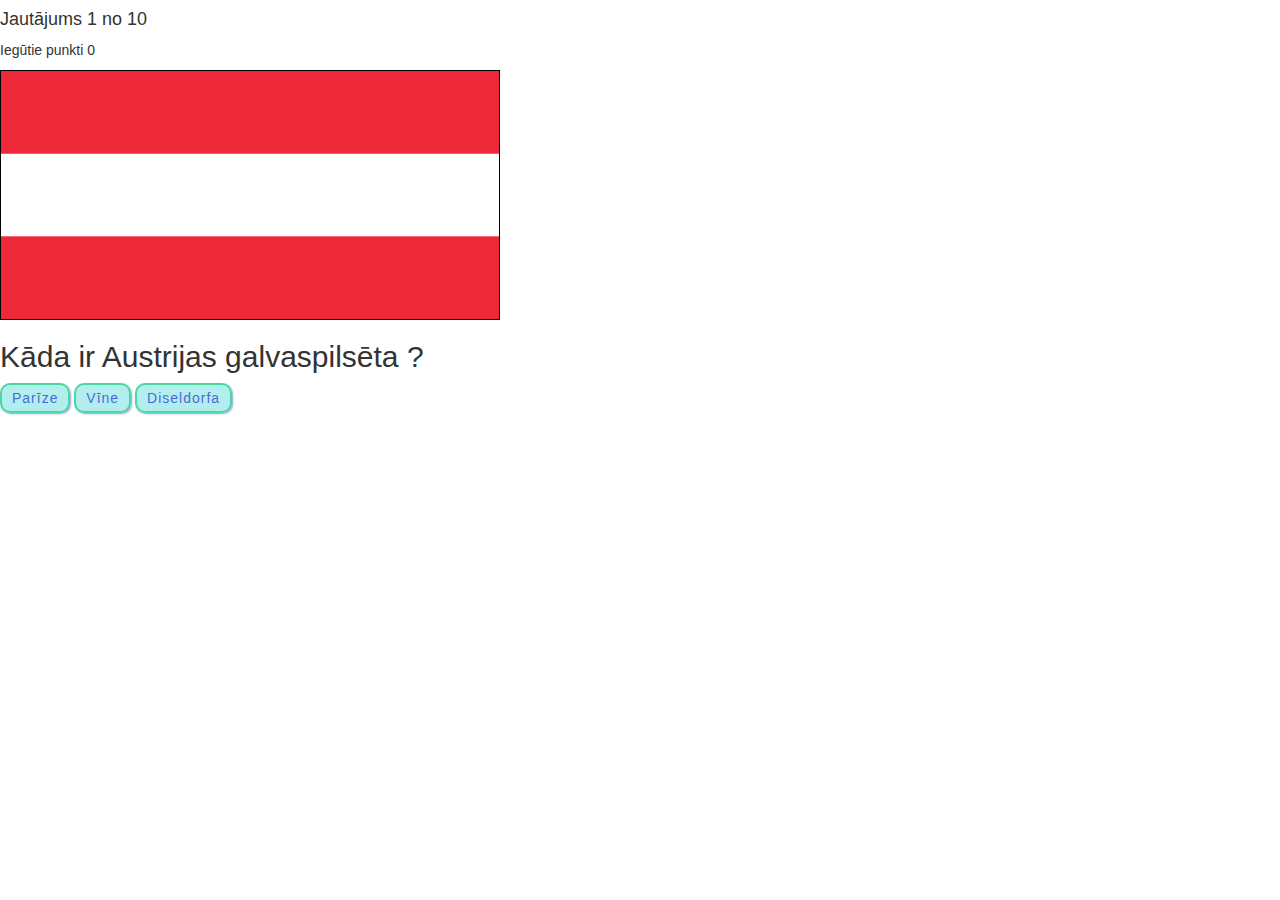
<file: spele_valstis/spele_valstis.html>
<!DOCTYPE html>
<html lang="lv-LV">

<head>
    <title>Valstu spēle</title>
    <link rel="stylesheet" href="css/bootstrap.min.css" media="screen" title="no title" charset="utf-8">
    <link rel="stylesheet" href="css/custom.css" media="screen" title="no title" charset="utf-8">
    <meta charset="utf-8">

</head>

<body>
   
    <div id="wrap">
        <div id="main">
            
            <div id="spele">
            
            <h4 id="jautajuma_nr">Jautājums 1 no 10</h4>
            <p id="punkti">Iegūtie punkti:</p>

            <img id="karogs" src="img/norvegija.png" />
            
            <h2 id="teksts">Novēģijas galvaspilsēta?</h2>
            
            <button id="atbilde_0" value="atbilde_0">Atbilde 1</button>
            <button id="atbilde_1" value="atbilde_1">Atbilde 2</button>
            <button id="atbilde_2" value="atbilde_2">Atbilde 3</button>


            </div>


           

        </div>
    </div>
</body>


<script
			  src="https://code.jquery.com/jquery-3.4.1.min.js"
			  integrity="sha256-CSXorXvZcTkaix6Yvo6HppcZGetbYMGWSFlBw8HfCJo="
			  crossorigin="anonymous"></script>
<script type="text/javascript" src="javascript/bootstrap.min.js"></script>
<script type="text/javascript" src="javascript/custom.js"></script>

<script>
izveleties_tekstus();
</script>

</html>
</file>
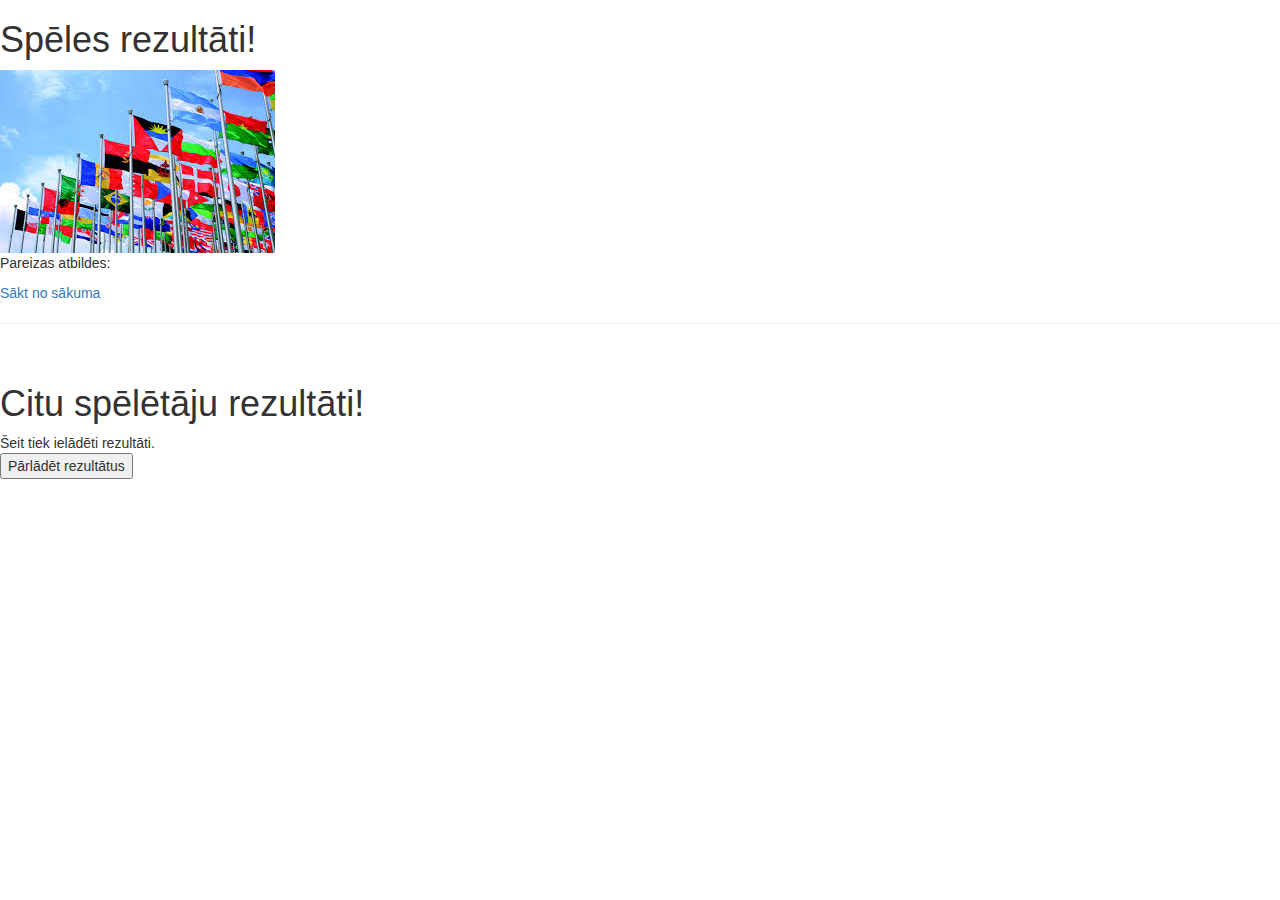
<file: spele_valstis/spele_valstis_rezultati.html>
<!DOCTYPE html>
<html lang="lv-LV">

<head>
    <title>Valstu spēle</title>
    <link rel="stylesheet" href="css/bootstrap.min.css" media="screen" title="no title" charset="utf-8">
    <link rel="stylesheet" href="css/custom.css" media="screen" title="no title" charset="utf-8">
    <meta charset="utf-8">

</head>

<body>
   
    <div id="wrap">
        <div id="main">
            
            <h1>Spēles rezultāti!</h1>

            <img src="img/ievads.jpg" />

            <p>
                Pareizas atbildes:
                <span id="punkti">X</span>
                <script>
                var punkti = window.location.hash;
                punkti = punkti.substr(1, 2);

                document.getElementById('punkti').innerHTML = punkti;
                </script>
            </p>

            <a href="index.html">Sākt no sākuma</a>



            
            <br />
            <hr />
            <br />
            <h1>Citu spēlētāju rezultāti!</h1>
            <div id="rezultati">
            Šeit tiek ielādēti rezultāti.
            </div>
            <input type="button" value="Pārlādēt rezultātus" onclick="rezultatus_iegut()" />
            
            <script type="text/javascript" src="javascript/rezultati.js"></script>




        </div>
    </div>
</body>

<script
			  src="https://code.jquery.com/jquery-3.4.1.min.js"
			  integrity="sha256-CSXorXvZcTkaix6Yvo6HppcZGetbYMGWSFlBw8HfCJo="
			  crossorigin="anonymous"></script>
<script type="text/javascript" src="javascript/bootstrap.min.js"></script>



</html>
</file>
<file: spele_valstis/css/custom.css>
#karogs {
    border-style: solid; 
    border-width: 1px;
    border-color: black;
    width: 500px;
    height: 250px;
}
#atbilde_0,
#atbilde_1,
#atbilde_2 {
    font-family: 'helvetica neue', helvetica, sans-serif;
    letter-spacing: 1px;
    text-align: center;
    border: 2px solid rgba(0, 200, 107, 0.6);
    background: rgba(0, 200, 200, 0.3);
    color: rgba(0,0,200,0.6);
    box-shadow: 1px 1px 2px rgba(0,0,200,0.4);
    border-radius: 10px;
    padding: 3px 10px;
    display: inline-block;
    cursor: pointer;
  }
  .container .btn {
    position: absolute;
    top: 70%;
    left:83%;
    transform: translate(-50%, -50%);
    -ms-transform: translate(-50%, -50%);
    background-color: #31B404;
    color: white;
    font-size: 16px;
    padding: 12px 24px;
    border: 10px solid white;
    cursor: pointer;
    border-radius: 5px;
    text-align: center;
  }
  .container .btn:hover {
    background-color: #0B6138;
  }
  .img-fluid {
    max-width: 100%;
    height: 100%;
  }
</file>
